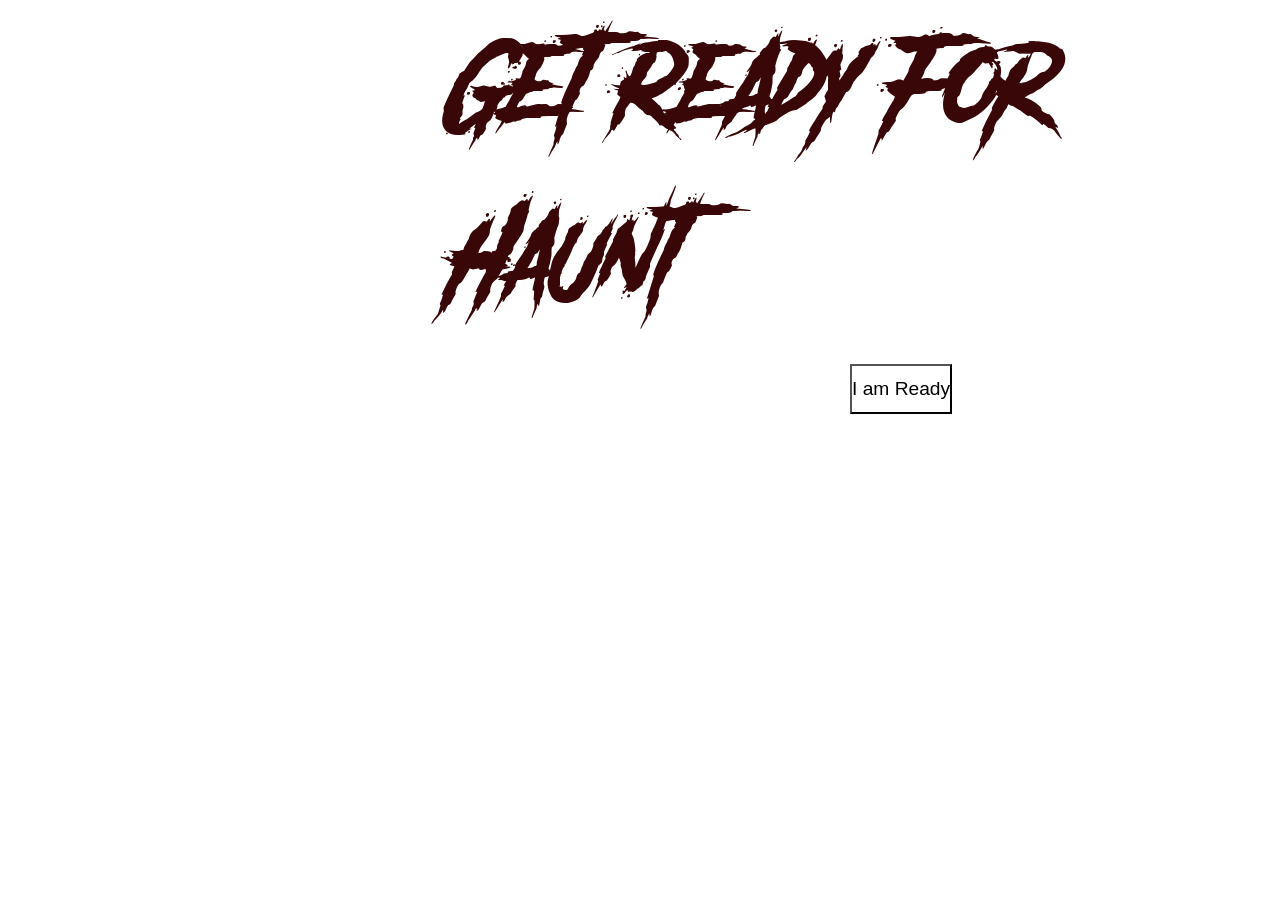
<file: CSS/Project1/index.html>
<!DOCTYPE html>
<html lang="en">
<head>
    <meta charset="UTF-8">
    <meta name="viewport" content="width=device-width, initial-scale=1.0">
    <title>Document</title>
    <link rel="stylesheet" href="styles.css">
</head>
<body>
    <div class="hero">
         Get Ready For Haunt
    </div>
    <button>
        I am Ready
    </button>
</body>
</html>
</file>
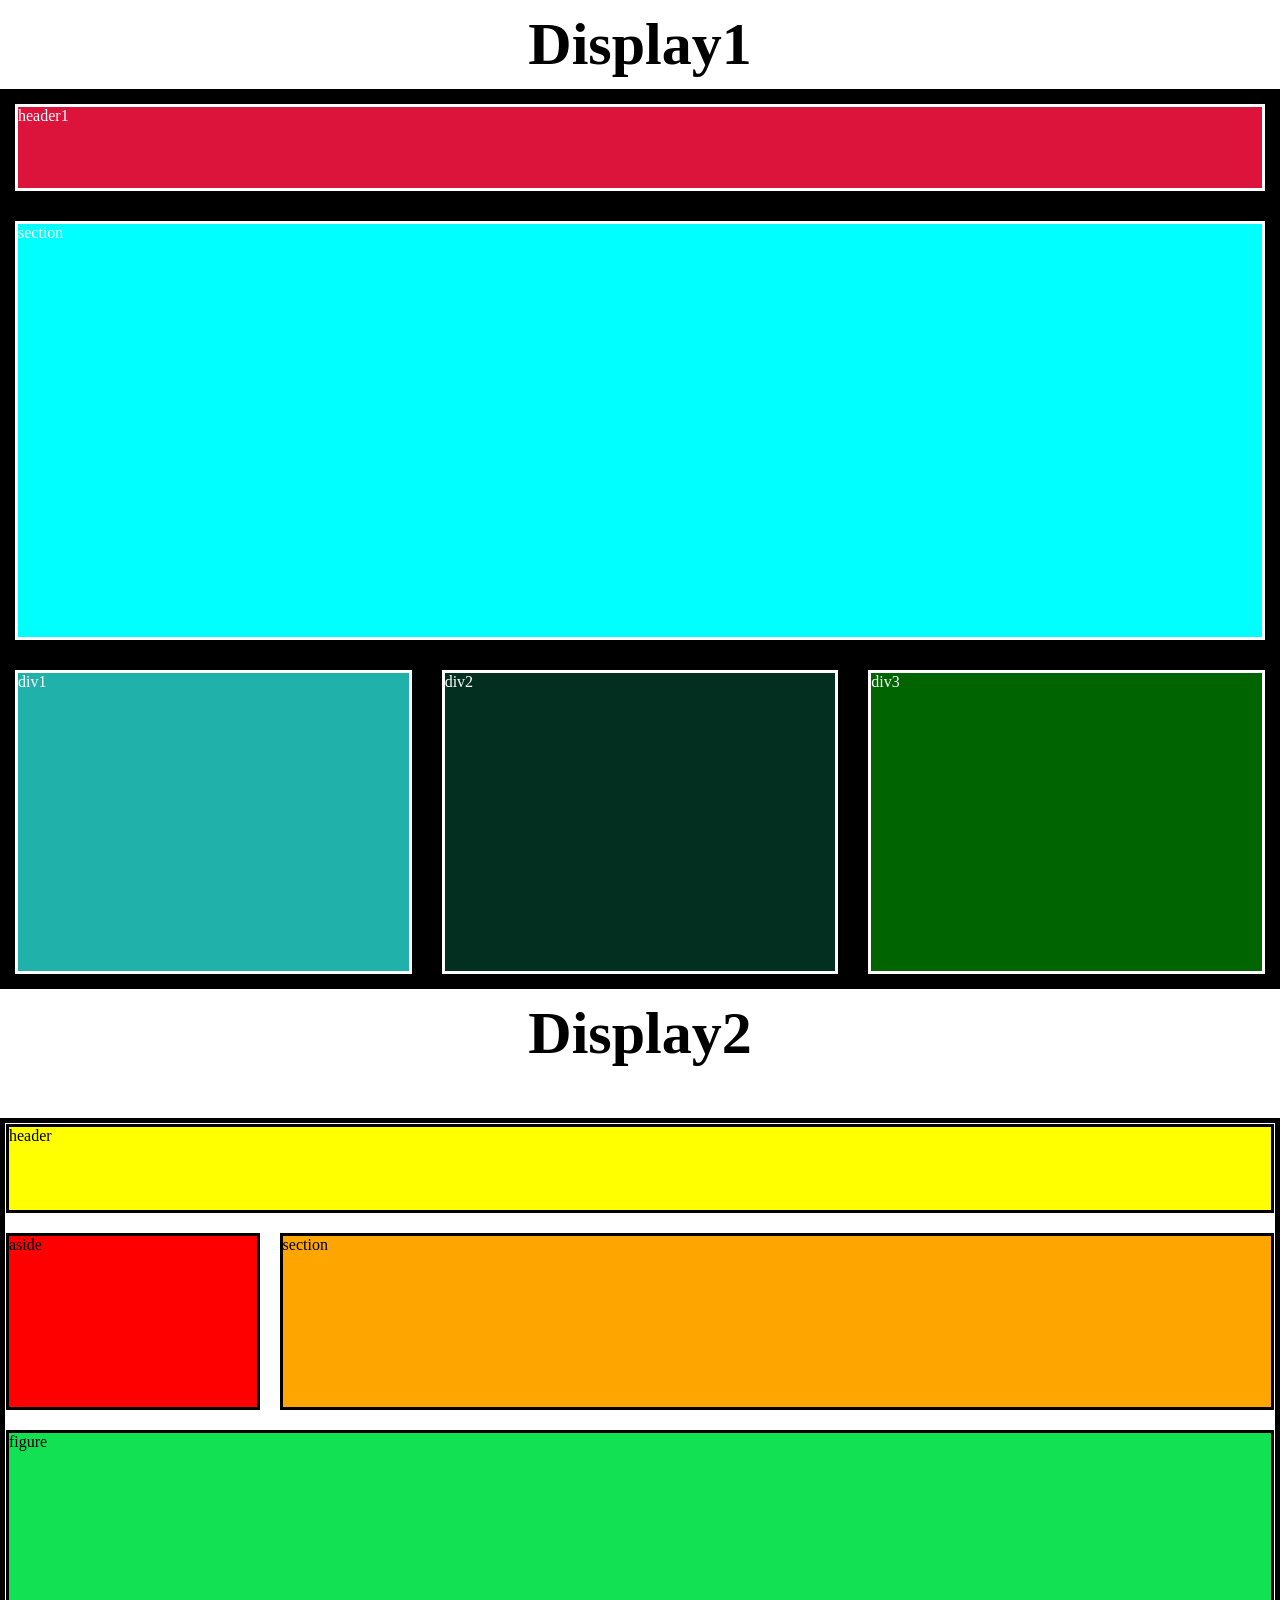
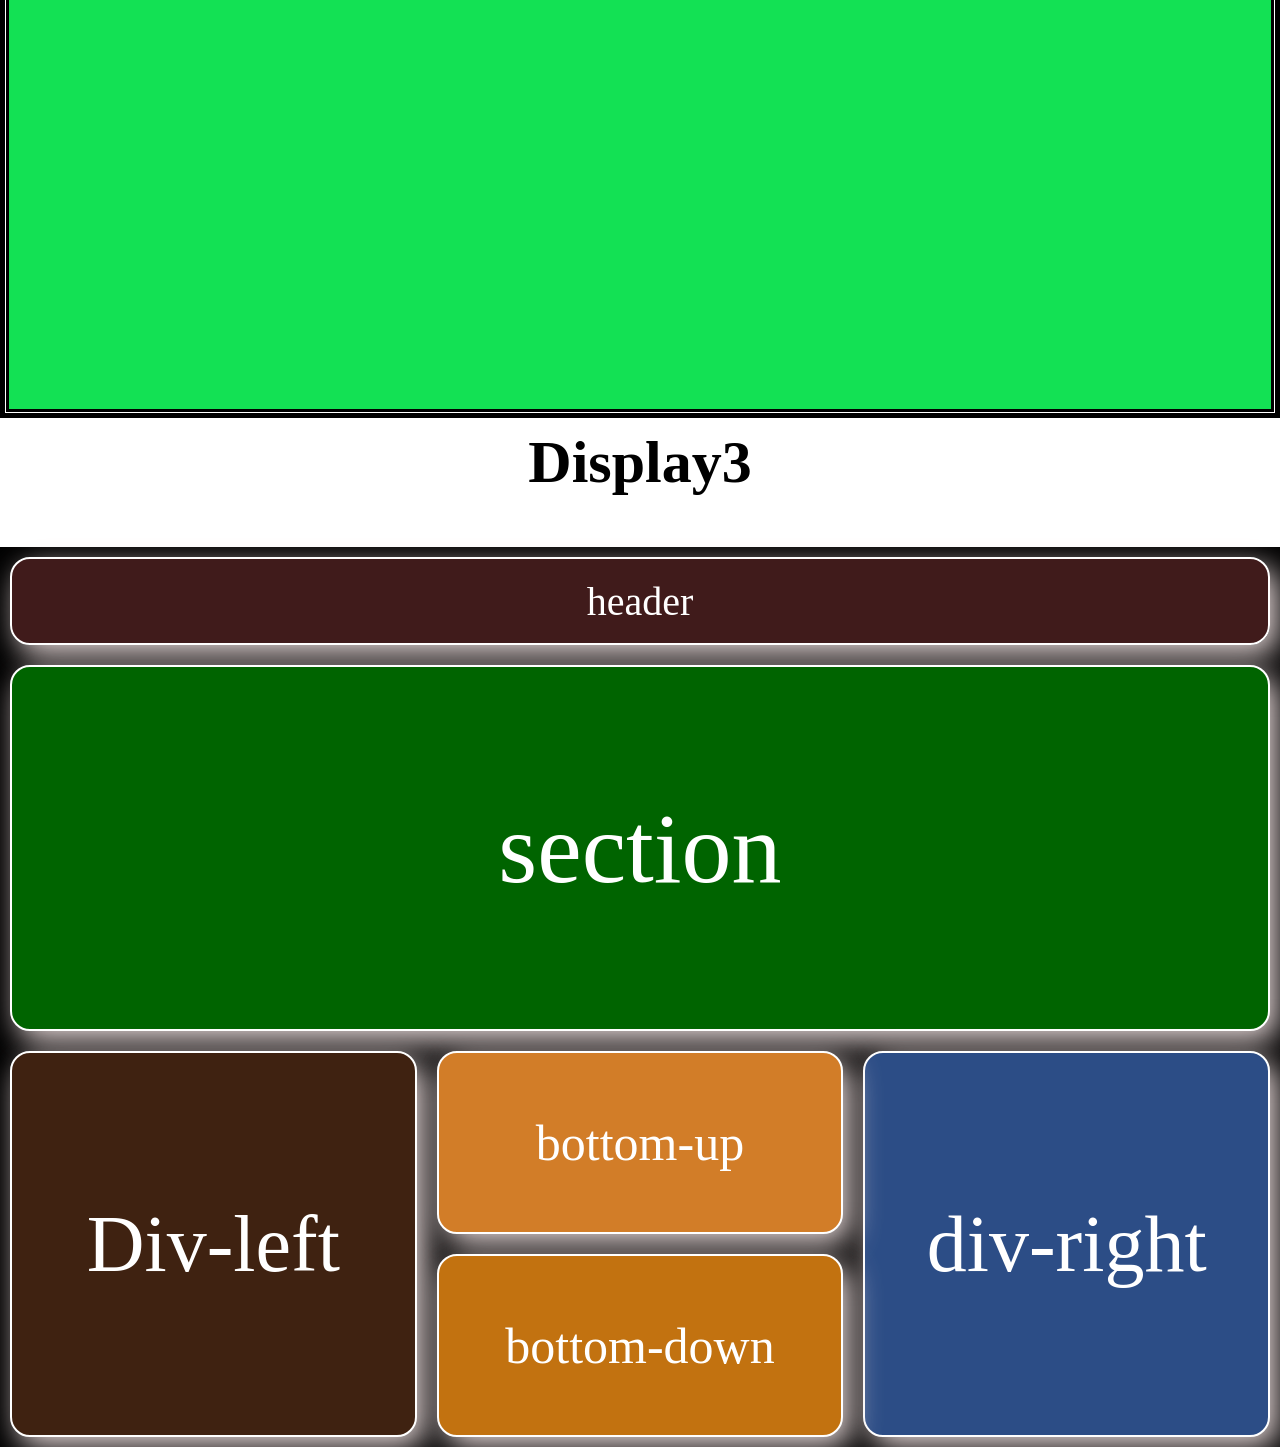
<file: CSS/Project6/index.html>
<!DOCTYPE html>
<html lang="en">
<head>
    <meta charset="UTF-8">
    <meta name="viewport" content="width=device-width, initial-scale=1.0">
    <title>Document</title>
    <link rel="stylesheet" href="style.css">
    <link rel="stylesheet" href="style.scss">

</head>
<body>
    <div id="heading1">
        <h1>Display1</h1>
    </div>
    <div id="main">
        <header>header1</header>
        <section>section</section>
        <div id="div1">div1</div>
        <div id="div2">div2</div>
        <div id="div3">div3</div>
    </div>
    <div id="heading2">
        <h1>Display2</h1>
    </div>
    <div id="main1">
         <div id="header">header</div>
         <div id="aside">aside</div>
         <div id="section">section</div>
         <div id="figure">figure</div>
    </div>
    <div id="heading3">
        <h1>Display3
        </h1>
    </div>
    <div id="main2">
        <div id="header1">header</div>
        <div id="section1">section</div>
        <div id="divleft">Div-left</div>
        <div id="divright">div-right</div>
        <div id="bottomup">bottom-up</div>
        <div id="bottomdown">bottom-down</div>
    </div>
</body>
</html>
</file>
<file: CSS/Project1/styles.css>
@font-face {
    font-family: haunted;
    src: url(./Another\ Danger\ Slanted\ -\ Demo.otf);
}

*{
    margin: 0;
    padding: 0;
    box-sizing: border-box;
}

html,body{
    height: 100%;
    width: 100%;
}

html,body{
    background-image: url(https://images.unsplash.com/photo-1481018085669-2bc6e4f00eed?q=80&w=1740&auto=format&fit=crop&ixlib=rb-4.1.0&ixid=M3wxMjA3fDB8MHxwaG90by1wYWdlfHx8fGVufDB8fHx8fA%3D%3D);
    background-repeat: no-repeat;
    background-size: cover;
}

.hero{
    color: rgb(57, 7, 7);
    font-family: haunted;
    font-size: 100px;
    padding-left: 450px;
   
}
button{
    height: 50px;
    margin-left: 850px;
    margin-top: 20px;
    color: black;
    background-color: transparent;
    font-size: larger;
    font-family: Verdana, Geneva, Tahoma, sans-serif;
    font-weight: 400;
}
</file>
<file: CSS/Project6/style.css>
* {
  padding: 0px;
  margin: 0px;
  box-sizing: border-box;
}

html, body {
  height: 100%;
  width: 100%;
}

#heading1 {
  text-align: center;
  font-size: 30px;
  margin: 10px;
}

#heading2 {
  text-align: center;
  font-size: 30px;
  margin: 10px;
}

#heading3 {
  text-align: center;
  font-size: 30px;
  margin: 10px;
}

#main {
  height: 100%;
  width: 100%;
  background-color: black;
  display: grid;
  grid-template-columns: 1fr 1fr 1fr;
  grid-template-rows: 10% 1fr 35%;
  grid-template-areas: "header header header" "section section section" "div1 div2 div3";
  grid-gap: 30px;
  border: 5px solid black;
  padding: 10px;
}
#main header {
  background-color: crimson;
  grid-area: header;
  color: white;
  border: 3px solid white;
}
#main section {
  background-color: aqua;
  grid-area: section;
  color: white;
  border: 3px solid white;
}
#main #div1 {
  background-color: lightseagreen;
  grid-area: div1;
  color: white;
  border: 3px solid white;
}
#main #div2 {
  background-color: rgb(2, 47, 32);
  color: white;
  border: 3px solid white;
}
#main #div3 {
  background-color: darkgreen;
  color: white;
  border: 3px solid white;
}

#main1 {
  height: 100%;
  width: 100%;
  background-color: white;
  display: grid;
  grid-template-columns: 20% 1fr;
  grid-template-rows: 10% 20% 1fr;
  grid-template-areas: "header header" "aside section" "figure figure";
  grid-gap: 20px;
  margin-top: 50px;
  border: 5px solid black;
  padding: 1px;
}
#main1 #header {
  background-color: yellow;
  grid-area: header;
  border: 3px black solid;
}
#main1 #aside {
  background-color: red;
  grid-area: aside;
  border: 3px black solid;
}
#main1 #section {
  background-color: orange;
  grid-area: section;
  border: 3px black solid;
}
#main1 #figure {
  background-color: rgb(19, 225, 84);
  grid-area: figure;
  border: 3px black solid;
}

#main2 {
  height: 100%;
  width: 100%;
  background-color: black;
  display: grid;
  grid-template-columns: 1fr 1fr 1fr;
  grid-template-rows: 10% 2fr 1fr 1fr;
  grid-template-areas: "header1 header1 header1" "section1 section1 section1" "divleft bottomup divright" "divleft bottomdown divright";
  grid-gap: 20px;
  margin-top: 50px;
  padding: 10px;
}
#main2 #header1 {
  background-color: rgba(110, 46, 46, 0.59);
  grid-area: header1;
  border: 2px solid white;
  color: white;
  display: flex;
  align-items: center;
  justify-content: center;
  font-size: 40px;
  border-radius: 20px;
  box-shadow: 8px 10px 30px rgb(227, 213, 213);
  transition: all ease 0.5s;
}
#main2 #header1:hover {
  background-color: bisque;
  color: black;
}
#main2 #section1 {
  background-color: darkgreen;
  grid-area: section1;
  border: 2px solid white;
  color: white;
  display: flex;
  align-items: center;
  justify-content: center;
  font-size: 100px;
  border-radius: 20px;
  box-shadow: 8px 10px 30px rgb(227, 213, 213);
  transition: all ease 0.5s;
}
#main2 #section1:hover {
  background-color: lightgreen;
  color: green;
}
#main2 #divleft {
  background-color: rgb(63, 34, 17);
  grid-area: divleft;
  border: 2px solid white;
  color: white;
  display: flex;
  align-items: center;
  justify-content: center;
  font-size: 80px;
  border-radius: 20px;
  box-shadow: 8px 10px 30px rgb(227, 213, 213);
  transition: all ease 0.5s;
}
#main2 #divleft:hover {
  background-color: rgba(150, 102, 93, 0.85);
  color: rgba(93, 56, 39, 0.868);
}
#main2 #divright {
  background-color: rgb(44, 77, 134);
  grid-area: divright;
  border: 2px solid white;
  color: white;
  display: flex;
  align-items: center;
  justify-content: center;
  font-size: 80px;
  border-radius: 20px;
  box-shadow: 8px 10px 30px rgb(227, 213, 213);
  transition: all ease 0.5s;
}
#main2 #divright:hover {
  background-color: rgb(107, 142, 203);
  color: rgb(25, 44, 77);
}
#main2 #bottomup {
  background-color: rgb(210, 125, 40);
  grid-area: bottomup;
  border: 2px solid white;
  color: white;
  display: flex;
  align-items: center;
  justify-content: center;
  font-size: 50px;
  border-radius: 20px;
  box-shadow: 8px 10px 30px rgb(227, 213, 213);
  transition: all ease 0.5s;
}
#main2 #bottomup:hover {
  background-color: rgb(202, 145, 88);
  color: rgb(131, 94, 57);
}
#main2 #bottomdown {
  background-color: rgb(194, 114, 16);
  grid-area: bottomdown;
  border: 2px solid white;
  color: white;
  display: flex;
  align-items: center;
  justify-content: center;
  font-size: 50px;
  border-radius: 20px;
  box-shadow: 8px 10px 30px rgb(227, 213, 213);
  transition: all ease 0.5s;
}
#main2 #bottomdown:hover {
  background-color: rgb(202, 145, 88);
  color: rgb(131, 94, 57);
}/*# sourceMappingURL=style.css.map */
</file>
